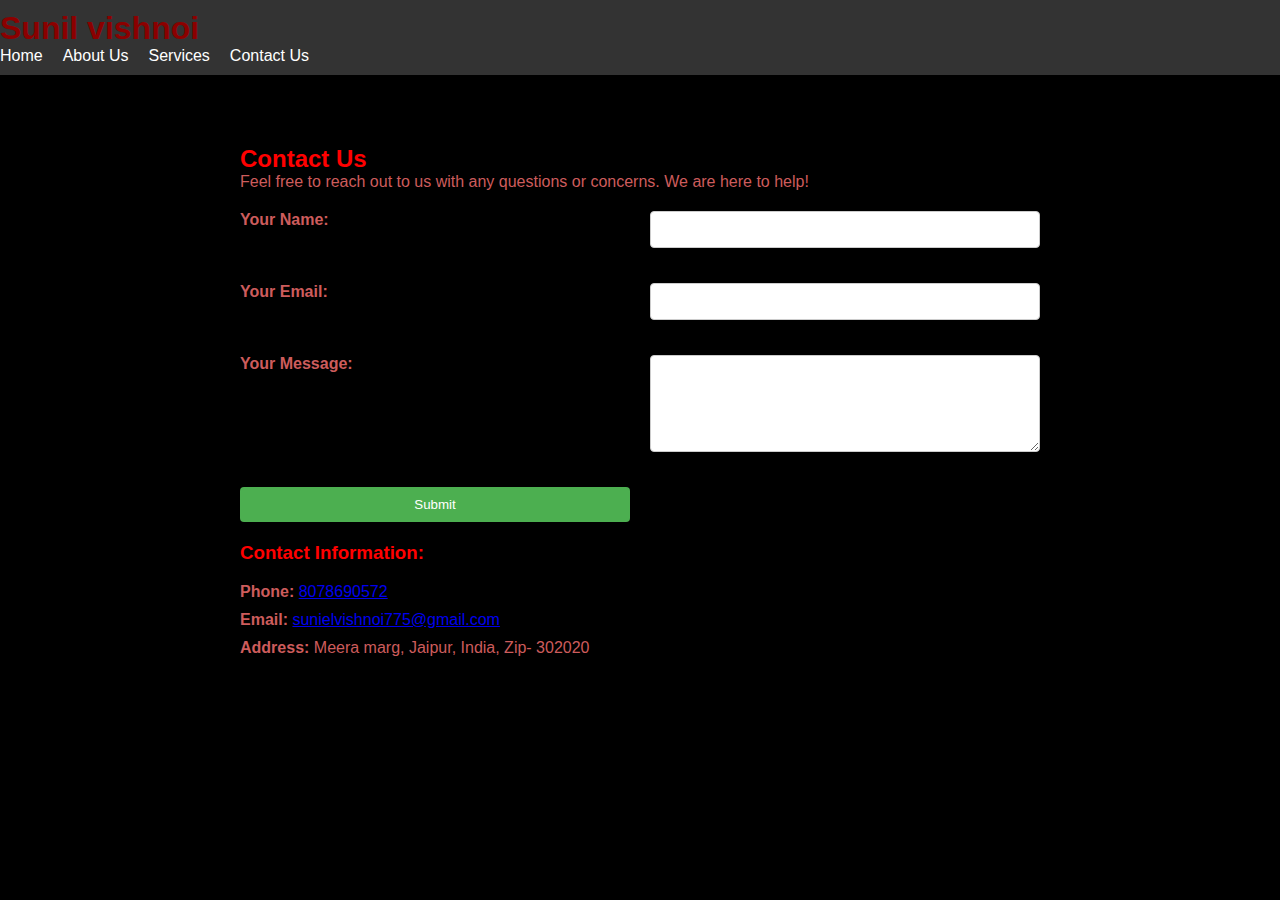
<file: contact.html>
<!DOCTYPE html>
<html lang="en">
<head>
  <meta charset="UTF-8">
  <meta name="viewport" content="width=device-width, initial-scale=1.0">
  <title>Contact Us</title>
  <link rel="stylesheet" type="text/css" href="css/contact.css">
</head>
<header>
    <h1>Sunil vishnoi</h1>
    <nav>
      <ul>
        <li><a href="index.html">Home</a></li>
        <li><a href="about.html">About Us</a></li>
        <li><a href="services.html">Services</a></li>
        <li><a href="contact.html">Contact Us</a></li>
      </ul>
    </nav>
  </header>
<body>
  <div class="container">
    <div class="contact-form">
      <h2>Contact Us</h2>
      <p>Feel free to reach out to us with any questions or concerns. We are here to help!</p>
      <form action="#" method="post">
        <label for="name">Your Name:</label>
        <input type="text" id="name" name="name" required>

        <label for="email">Your Email:</label>
        <input type="email" id="email" name="email" required>

        <label for="message">Your Message:</label>
        <textarea id="message" name="message" rows="5" required></textarea>

        <button type="submit">Submit</button>
      </form>
      <div class="contact-info">
        <h3>Contact Information:</h3>
        <p><strong>Phone:</strong> <a href="tel:8078690572">8078690572 </a> </p>
        <p><strong>Email:</strong> <a href="Email:sunielvishnoi775@gmail.com">sunielvishnoi775@gmail.com</a> </p>
        <p><strong>Address:</strong> Meera marg, Jaipur, India, Zip- 302020</p>
      </div>
    </div>
  </div>
</body>
</html>
</file>
<file: css/contact.css>
/* Reset some default styles */
body, h1, h2, p, ul, li {
  margin: 0;
  padding: 0;
}

/* Apply a basic style to the body */
body {
  font-family: Arial, sans-serif;
  background-color: black;
  color: indianred;
}

/* Style the container */
.container {
  max-width: 800px;
  margin: 50px auto;
  padding: 20px;
  background-color: black;
  box-shadow: 0 0 10px rgba(0, 0, 0, 0.1);
}

/* Style the contact form */
.contact-form {
  text-align: left;
}

.contact-form h2 {
  color: red;
}

.contact-form p {
  margin-bottom: 20px;
}

.contact-form form {
  display: grid;
  grid-template-columns: 1fr 1fr;
  grid-gap: 20px;
}

.contact-form label {
  display: block;
  margin-bottom: 5px;
  font-weight: bold;
}

.contact-form input,
.contact-form textarea {
  width: 100%;
  padding: 10px;
  margin-bottom: 15px;
  border: 1px solid #ccc;
  border-radius: 4px;
  box-sizing: border-box;
}

.contact-form button {
  padding: 10px 20px;
  background-color: #4caf50;
  color: #fff;
  border: none;
  border-radius: 4px;
  cursor: pointer;
}

/* Style the contact information section */
.contact-info {
  margin-top: 20px;
}

.contact-info h3 {
  color: red;
}

.contact-info p {
  margin-bottom: 10px;
}

.contact-info strong {
  font-weight: bold;
}

/* Style the header */
header {
  background-color: #333;
  color: darkred;
  padding: 10px 0;
}

header h1 {
  margin: 0;
}

header nav ul {
  list-style: none;
  display: flex;
}

header nav ul li {
  margin-right: 20px;
}

header nav a {
  text-decoration: none;
  color: #fff;
}
</file>
